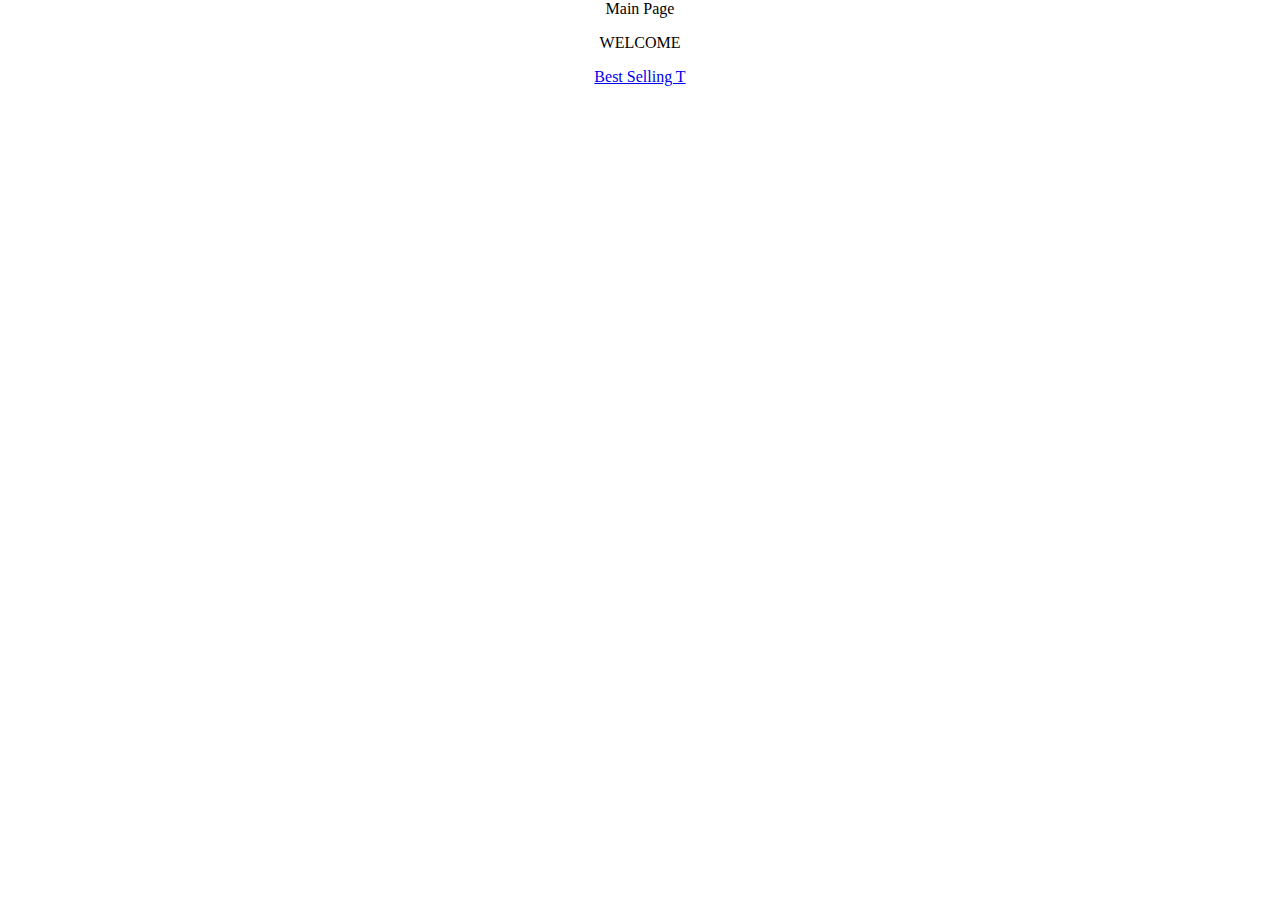
<file: index.html>
<!DOCTYPE html>
<html lang="en">
  <head>
    <meta charset="utf-8">
    <title>meta</title>
    <meta name="description" content="The main site for testing my html meta skills">
    <link href="favicon.ico" rel="shortcut icon">
    <meta name="geo.region" content="US-MI">
    <meta name="geo.placename" content="East Lansing">
    <meta name="geo.position" content="42.683398;-84.509904">
    <meta name="twitter:card" content="summary" />
    <meta name="twitter:site" content="@Meta_site" />
    <meta name="twitter:title" content="html meta test" />
    <meta name="twitter:description" content="Two page site used to learn html meta." />
    <meta name="twitter:image" content="https://farm6.staticflickr.com/5510/14338202952_93595258ff_z.jpg" />
    <link rel="stylesheet" href="style.css">
    <meta property="og:title" content="Meta test home" />
    <meta property="og:type" content="website" />
    <meta property="og:url" content="https://storingo-kapv98gmwdanx_f2dok.surge.sh/index.html" />
    <meta property="og:image" content="http://www.thinkgeek.com/images/products/frontsquare/jnhg_pokemon_snorlax_tee_mb.jpg" />
  </head>
  <body>
    <header>
      Main Page
    </header>
    <p>WELCOME</p>
    <a href="page2.html">Best Selling T</a>
  </body>
</html>
</file>
<file: style.css>
body {
  margin: auto;
  text-align: center;
}

h1 {
  font-size: 2em;
}
</file>
